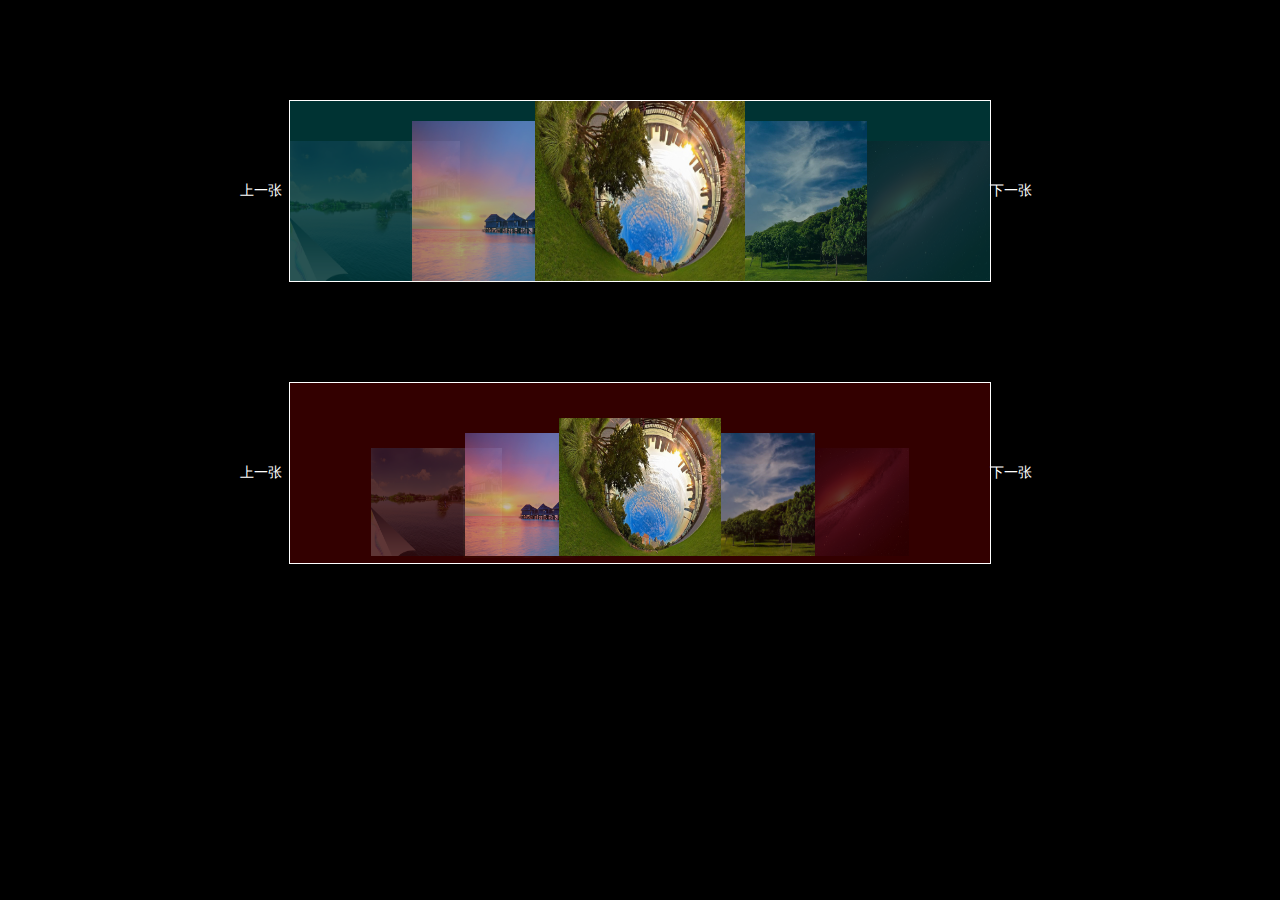
<file: ZZzzslide.html>
<!DOCTYPE html>
<html lang="en">

<head>
    <meta charset="UTF-8">
    <meta name="viewport" content="width=device-width, initial-scale=1.0">
    <meta http-equiv="X-UA-Compatible" content="ie=edge">
    <title>Document</title>
    <link rel="stylesheet" href="css/Zzzslide.css">
</head>

<body>

    <div class="box" id="one">
        <section class="slide-prev">上一张</section>
        <section class="slide-next">下一张</section>

        <ul>
            <li>
                <img src="images/1.jpg" alt="">
            </li>
            <li>
                <img src="images/2.jpg" alt="">
            </li>
            <li>
                <img src="images/3.jpg" alt="">
            </li>
            <li>
                <img src="images/4.jpg" alt="">
            </li>
            <li>
                <img src="images/5.jpg" alt="">
            </li>
            <li>
                <img src="images/6.jpg" alt="">
            </li>
            <li>
                <img src="images/7.jpg" alt="">
            </li>
        </ul>


    </div>
    <div class="box" id="two">
        <section class="slide-prev">上一张</section>
        <section class="slide-next">下一张</section>

        <ul>
            <li>
                <img src="images/1.jpg" alt="">
            </li>
            <li>
                <img src="images/2.jpg" alt="">
            </li>
            <li>
                <img src="images/3.jpg" alt="">
            </li>
            <li>
                <img src="images/4.jpg" alt="">
            </li>
            <li>
                <img src="images/5.jpg" alt="">
            </li>
            <li>
                <img src="images/6.jpg" alt="">
            </li>
            <li>
                <img src="images/7.jpg" alt="">
            </li>
        </ul>


    </div>


    <script src="js/jquery-3.3.1.js"></script>
    <script src="js/Zzzslide.js"></script>
    <script>
        // $('.box').ZzZzzzslide({speed:2000});
        // $('.box').ZzZzzzslide();

        $('#one').ZzZzzzslide({'delay':'2000','speed':'3000'}).css('background-color','rgba(0,255,255,0.2)');
        $('#two').ZzZzzzslide({'speed':'4000'}).css('background','rgba(255,0,0,0.2)');
    </script>
</body>

</html>
</file>
<file: css/Zzzslide.css>
*{
    margin: 0;
    padding: 0;
    /* box-sizing: border-box */
}
body{
    font-size: 14px;
    color: white;
    background-color: black;
}
.box{
    position: relative;
    width: 700px;
    height: 180px;
    margin: 100px auto 0;
    border: 1px solid white;
}
.box>section{
    position: absolute;
    line-height: 80px;
    top: 50%;
    width: 50px;
    height: 80px;
    margin-top: -40px;
}
.box>section:hover{
    cursor: pointer;
}
.box .slide-prev{
    left: -50px;
}
.box .slide-next{
    right: -50px;
}
.box ul{
    position: relative;
    width: 700px;
    height: 180px;
}
.box li{
    list-style: none;
    position: absolute;
    width: 0;
    height: 0;
    top: 150px;
    left: 350px;
}
.box li img{
    width: 100%;
    height: 100%;
}
</file>
